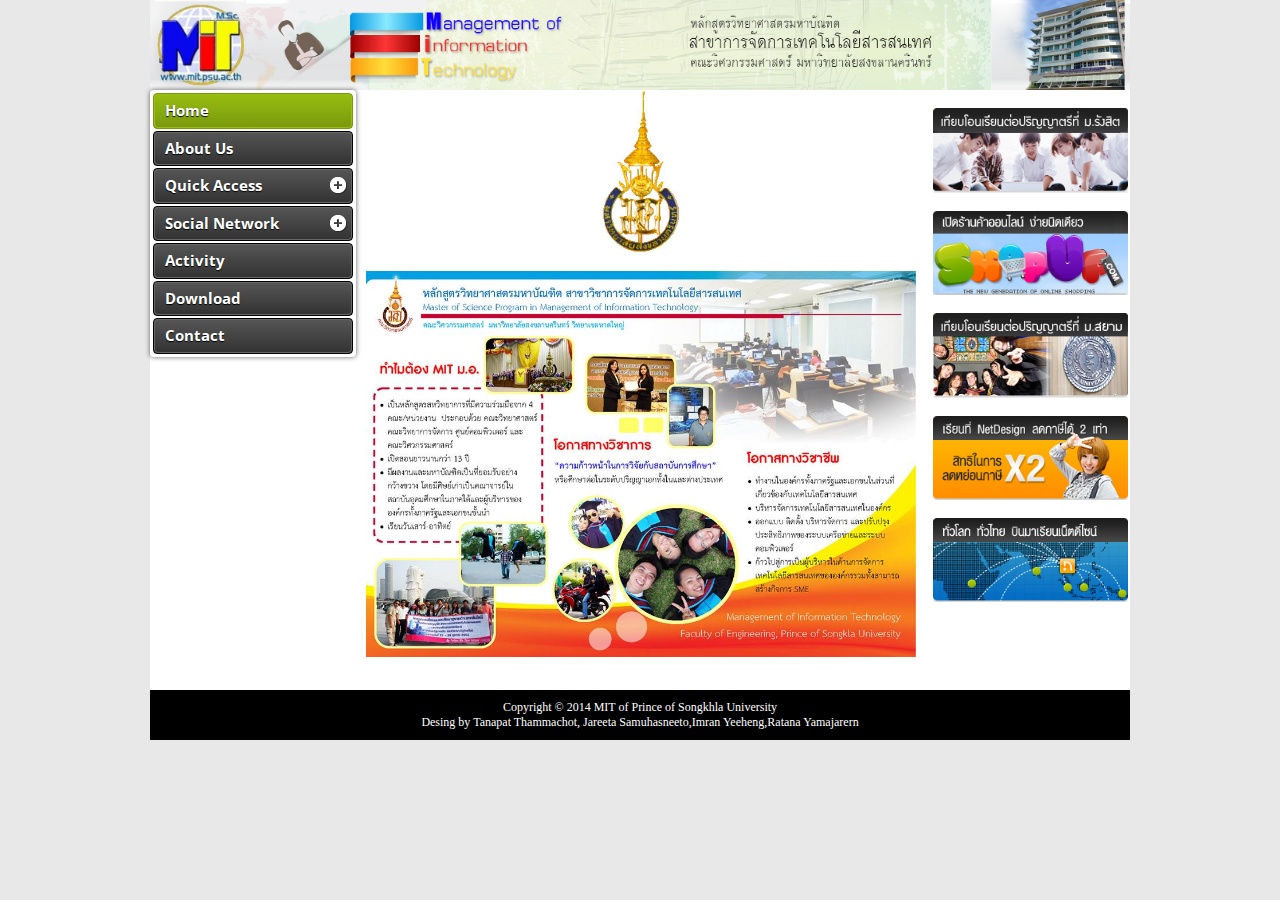
<file: index.html>
<!DOCTYPE html PUBLIC "-//W3C//DTD XHTML 1.0 Transitional//EN" "http://www.w3.org/TR/xhtml1/DTD/xhtml1-transitional.dtd">
<html xmlns="http://www.w3.org/1999/xhtml">
<head>
	<meta http-equiv="Content-Type" content="text/html; charset=utf-8" />
	<meta charset='utf-8'>
   <meta http-equiv="X-UA-Compatible" content="IE=edge">
   <meta name="viewport" content="width=device-width, initial-scale=1">
   <link rel="stylesheet" href="cssmenu/styles.css">
   <script src="cssmenu/jquery-latest.min.js" type="text/javascript"></script>
   <script src="cssmenu/script.js"></script>
<title>MIT@PSU</title>
<style type="text/css">
body {
	margin-left: 0px;
	margin-top: 0px;
	margin-right: 0px;
	margin-bottom: 0px;
	background-color: #E8E8E8;
}
</style>
<link href="stylesheet.css" rel="stylesheet" type="text/css" />
</head>

<body>
<table width="980" border="0" align="center" cellpadding="0" cellspacing="0">
  <tr>
    <td height="90" colspan="3" bgcolor="#CCCCCC"><img src="banner/MIT13.jpg" width="980" height="90" /></td>
  </tr>
  <tr>
    <td width="200" height="500" align="left" valign="top" bgcolor="#FFFFFF">
    	<div id='cssmenu'>
            <ul>
               <li class='active'><a href="iframe_home.html" target="text"><span>Home</span></a></li>
               <li class='last'><a href="iframe_abount.html" target="text"><span>About Us</span></a></li>
               <li class='has-sub'><a href='#'><span>Quick Access</span></a>
                  <ul>
                     <li><a href='http://www.psu.ac.th/th/' target="_blank"><span>PSU</span></a></li>
                     <li><a href='http://lms.psu.ac.th' target="_blank"><span>LMS@PSU</span></a></li>
                     <li class='last'><a href='http://www.clib.psu.ac.th/home/' target="_blank"><span>PSU Library</span></a></li>
                  </ul>
               </li>
               <li class='has-sub'><a href='#'><span>Social Network</span></a>
                  <ul>
                     <li><a href='https://th-th.facebook.com/MITPSU' target="_blank"><span>Facebook</span></a></li>
                     <li class='last'><a href='http://www.youtube.com/watch?v=7LF3cnbwKxU' target="_blank"><span>Youtube</span></a></li>
                  </ul>
               </li>
               <li class='last'><a href="iframe_activity.html" target="text"><span>Activity</span></a></li>
			   <li class='last'><a href="iframe_download.html" target="text"><span>Download</span></a></li>
               <li class='last'><a href="iframe_contact.html" target="text"><span>Contact</span></a></li>
            </ul>
        </div>
    </td>
    <td align="center" valign="top" bgcolor="#FFFFFF"><iframe name="text" src="iframe_home.html" width="550" height="600" align="middle" frameborder="0" scrolling="auto"></iframe>&nbsp;</td>
    <td width="200" align="center" valign="top" bgcolor="#FFFFFF"><br />      <img src="image/banner_rsu_s.jpg" width="195" height="85" /><br />
      <br />
    <img src="image/banner_shopup.jpg" alt="" width="195" height="84" /><br />
    <br />
    <img src="image/banner_su_s.jpg" alt="" width="195" height="85" /><br />
    <br />    
    <img src="image/banner_tax_s.jpg" alt="" width="195" height="84" /><br />
    <br />    <img src="image/bannerright_inter.jpg" alt="" width="195" height="84" /><br /></td>
  </tr>
  <tr>
    <td height="50" colspan="3" align="center" bgcolor="#000000" class="text1">Copyright © 2014 MIT of Prince of Songkhla University<br />
    Desing by Tanapat Thammachot, Jareeta Samuhasneeto,Imran Yeeheng,Ratana Yamajarern</td>
  </tr>
</table>
</body>
</html>
</file>
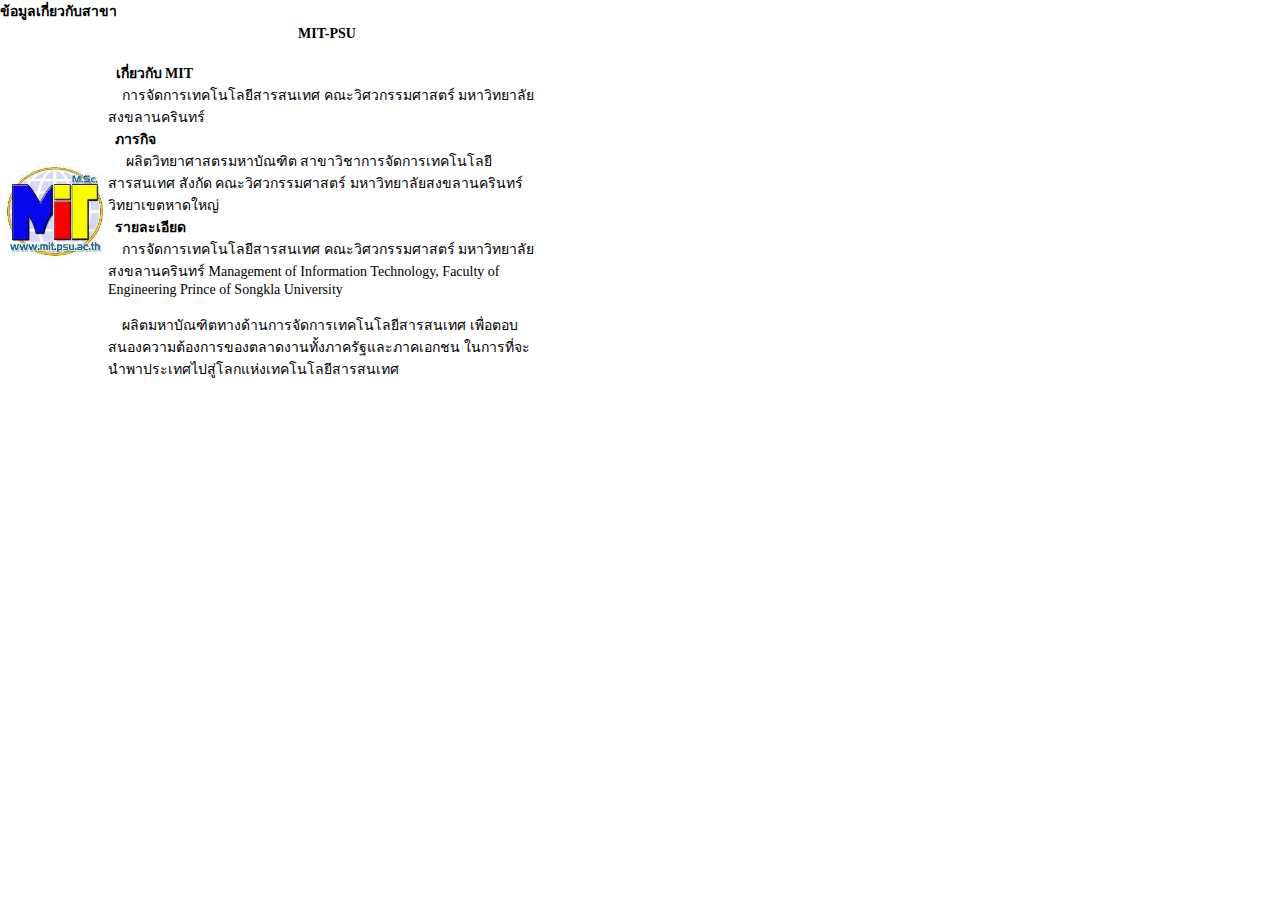
<file: iframe_abount.html>
<!DOCTYPE html PUBLIC "-//W3C//DTD XHTML 1.0 Transitional//EN" "http://www.w3.org/TR/xhtml1/DTD/xhtml1-transitional.dtd">
<html xmlns="http://www.w3.org/1999/xhtml">
<head>
<meta http-equiv="Content-Type" content="text/html; charset=utf-8" />
<title>Untitled Document</title>
<style type="text/css">
body {
	margin-left: 0px;
	margin-top: 0px;
	margin-right: 0px;
	margin-bottom: 0px;
}
</style>
<link href="stylesheet.css" rel="stylesheet" type="text/css" />
</head>

<body>
<table width="550" border="0" cellspacing="0" cellpadding="0">
  <tr>
    <td width="550" height="600" align="left" valign="top"><strong><span class="text2">ข้อมูลเกี่ยวกับสาขา</span></strong>
<table width="100%" border="0" cellpadding="0" cellspacing="4" >
        <tr>
          <td  width="100" rowspan="2"><img src="image/MIT.jpg" alt="MIT" width="100" height="99" /></td>
          <td width="468"  align="center" class="text2"><strong>MIT-PSU</strong></td>
        </tr>
        <tr>
          <td height="158"><p><strong> &nbsp;<span class="text2">&nbsp;เกี่ยวกับ</span></strong><span class="text2"><strong> MIT</strong><br />
            &nbsp;&nbsp;&nbsp;&nbsp;การจัดการเทคโนโลยีสารสนเทศ คณะวิศวกรรมศาสตร์  มหาวิทยาลัยสงขลานครินทร์ <br />
            <strong>&nbsp;&nbsp;ภารกิจ</strong> <br />
           &nbsp;&nbsp;&nbsp;&nbsp; ผลิตวิทยาศาสตรมหาบัณฑิต สาขาวิชาการจัดการเทคโนโลยีสารสนเทศ  สังกัด คณะวิศวกรรมศาสตร์ มหาวิทยาลัยสงขลานครินทร์ วิทยาเขตหาดใหญ่ <br />
           <strong>&nbsp;&nbsp;รายละเอียด</strong> <br />
            &nbsp;&nbsp;&nbsp;&nbsp;การจัดการเทคโนโลยีสารสนเทศ  คณะวิศวกรรมศาสตร์ มหาวิทยาลัยสงขลานครินทร์ 
			Management of Information Technology, Faculty of Engineering  Prince of Songkla University<br />
  <br />
          &nbsp;&nbsp;&nbsp;&nbsp;ผลิตมหาบัณฑิตทางด้านการจัดการเทคโนโลยีสารสนเทศ  เพื่อตอบสนองความต้องการของตลาดงานทั้งภาครัฐและภาคเอกชน  ในการที่จะนำพาประเทศไปสู่โลกแห่งเทคโนโลยีสารสนเทศ</span></p></td>
        </tr>
    </table></td>
  </tr>
</table>
</body>
</html>
</file>
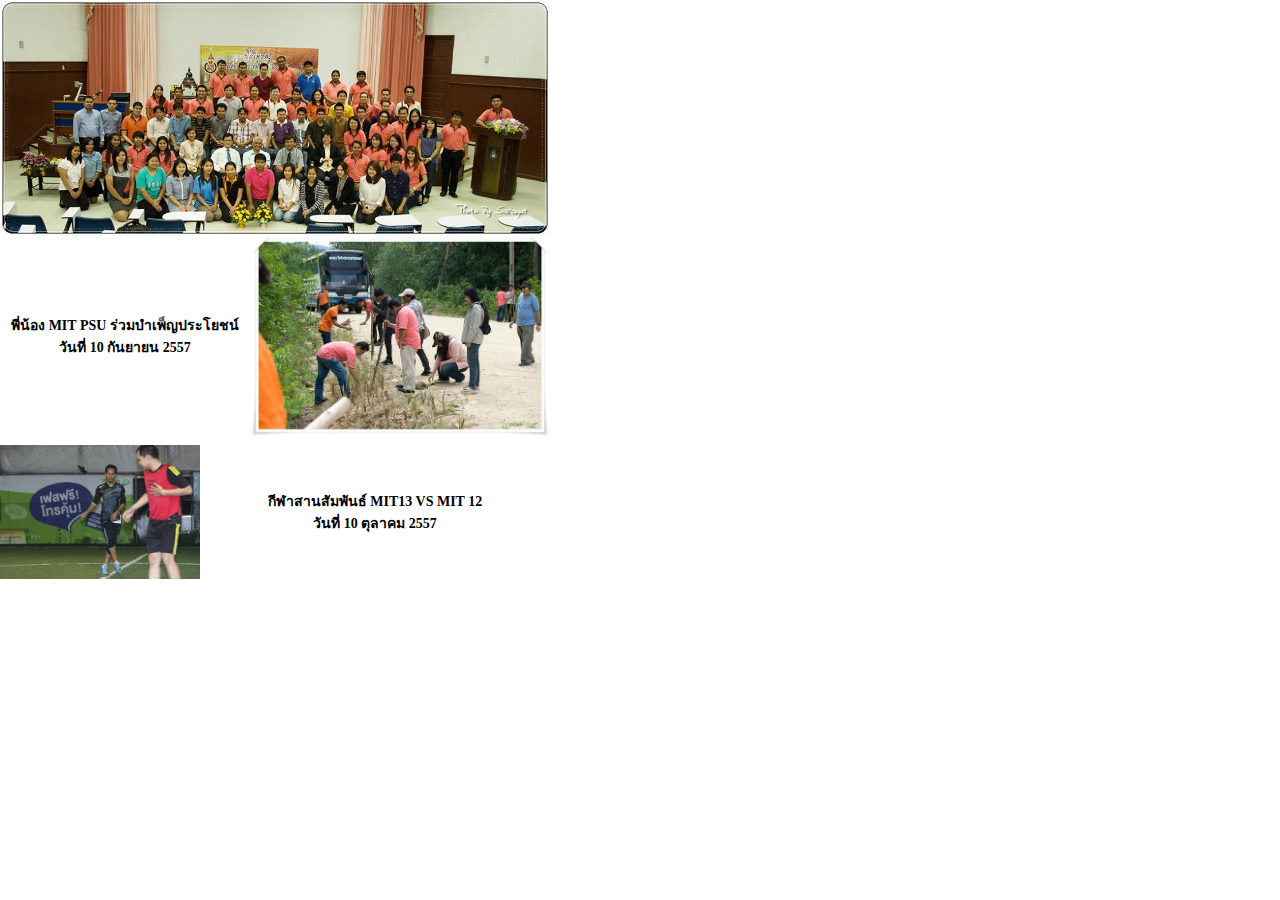
<file: iframe_activity.html>
<!DOCTYPE html PUBLIC "-//W3C//DTD XHTML 1.0 Transitional//EN" "http://www.w3.org/TR/xhtml1/DTD/xhtml1-transitional.dtd">
<html xmlns="http://www.w3.org/1999/xhtml">
<head>
<meta http-equiv="Content-Type" content="text/html; charset=utf-8" />
<title>Untitled Document</title>
<style type="text/css">
body {
	margin-left: 0px;
	margin-top: 0px;
	margin-right: 0px;
	margin-bottom: 0px;
}
</style>
<link href="stylesheet.css" rel="stylesheet" type="text/css" />
</head>

<body>
<table width="550" border="0" cellspacing="0" cellpadding="0">
  <tr>
    <td width="550" height="600" align="left" valign="top"><img src="image/2.jpg" width="550" height="236" />
      <table width="100%" border="0" cellspacing="0" cellpadding="0">
        <tr>
          <td width="52%" align="center" valign="middle" class="text2"><h1 class="text2">พี่น้อง MIT PSU ร่วมบำเพ็ญประโยชน์<br />
              วันที่ 10 กันยายน 2557 </h1></td>
          <td width="48%"><img src="image/1.jpg" width="300" height="200" /></td>
        </tr>
    </table>
      <table width="100%" border="0" cellspacing="0" cellpadding="0">
        <tr>
          <td width="36%" align="center" valign="middle" class="text2"><h1 class="text2"><img src="image/3.jpg" width="200" height="134" /></h1></td>
          <td width="64%" align="center"><span class="text2"><strong>กีฬาสานสัมพันธ์ MIT13 VS MIT 12<br />
วันที่ 10 ตุลาคม 2557 </strong></span></td>
        </tr>
    </table></td>
  </tr>
</table>
</body>
</html>
</file>
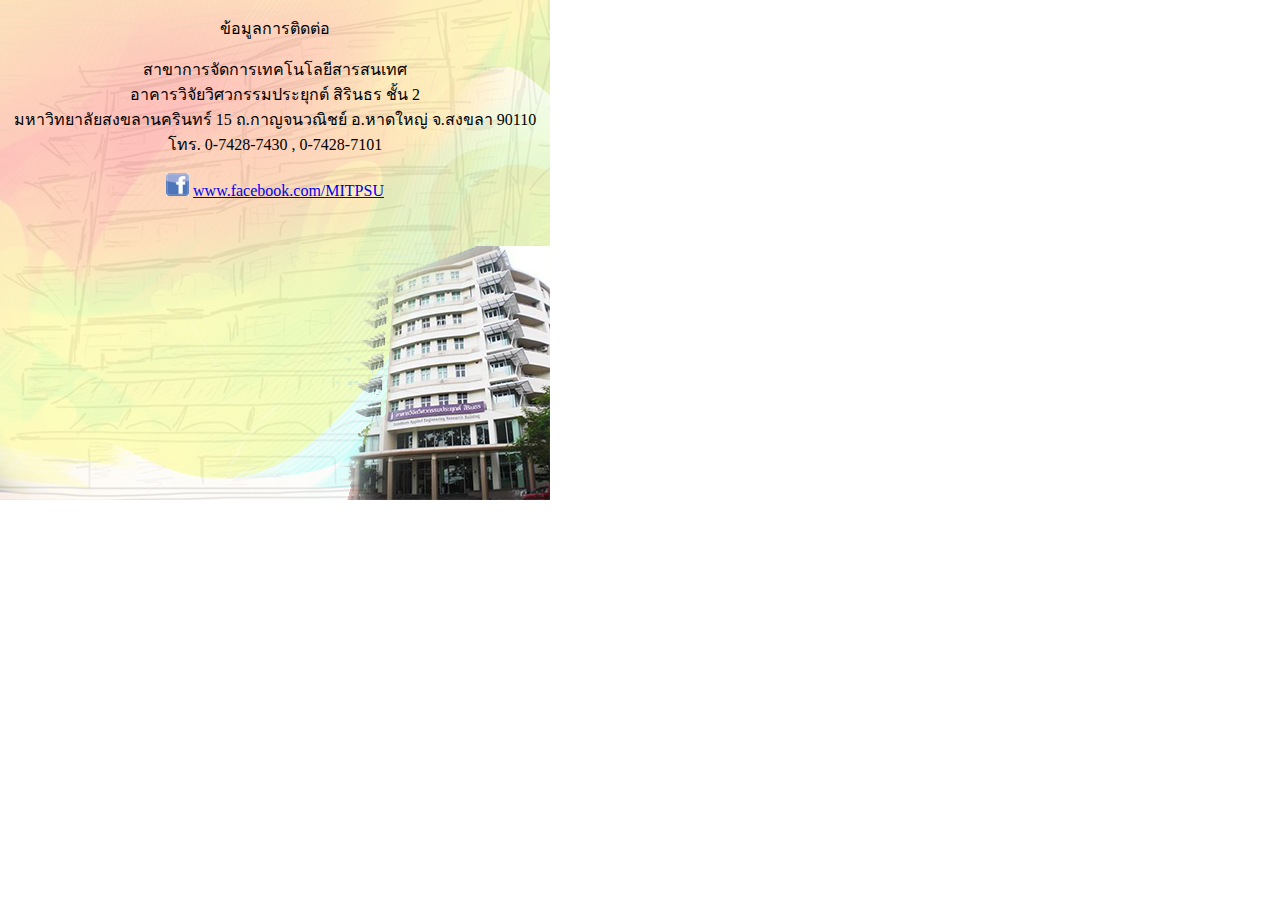
<file: iframe_contact.html>
<!DOCTYPE html PUBLIC "-//W3C//DTD XHTML 1.0 Transitional//EN" "http://www.w3.org/TR/xhtml1/DTD/xhtml1-transitional.dtd">
<html xmlns="http://www.w3.org/1999/xhtml">
<head>
<meta http-equiv="Content-Type" content="text/html; charset=utf-8" />
<title>ข้อมูลการติดต่อ</title>
<style type="text/css">
body {
	margin-left: 0px;
	margin-top: 0px;
	margin-right: 0px;
	margin-bottom: 0px;
}
</style>
</head>

<body>
<table width="550" height="500" border="0" cellpadding="0" cellspacing="0">
  <!--DWLayoutTable-->
  <tr>
    <td width="550" align="left" valign="top" background="image/ssd-1.jpg"><p align="center"> ข้อมูลการติดต่อ</p>
    <p align="center">สาขาการจัดการเทคโนโลยีสารสนเทศ<br />
      อาคารวิจัยวิศวกรรมประยุกต์ สิรินธร ชั้น 2 <br />
      มหาวิทยาลัยสงขลานครินทร์ 
    15 ถ.กาญจนวณิชย์ อ.หาดใหญ่ จ.สงขลา 90110<br />
     โทร. 0-7428-7430 , 0-7428-7101 </p>
    <p align="center"><img src="image/im-f.jpg" width="23" height="23" /> <a href="https://www.facebook.com/MITPSU">www.facebook.com/MITPSU</a></p></td>
  </tr>
</table>
</body>
</html>
</file>
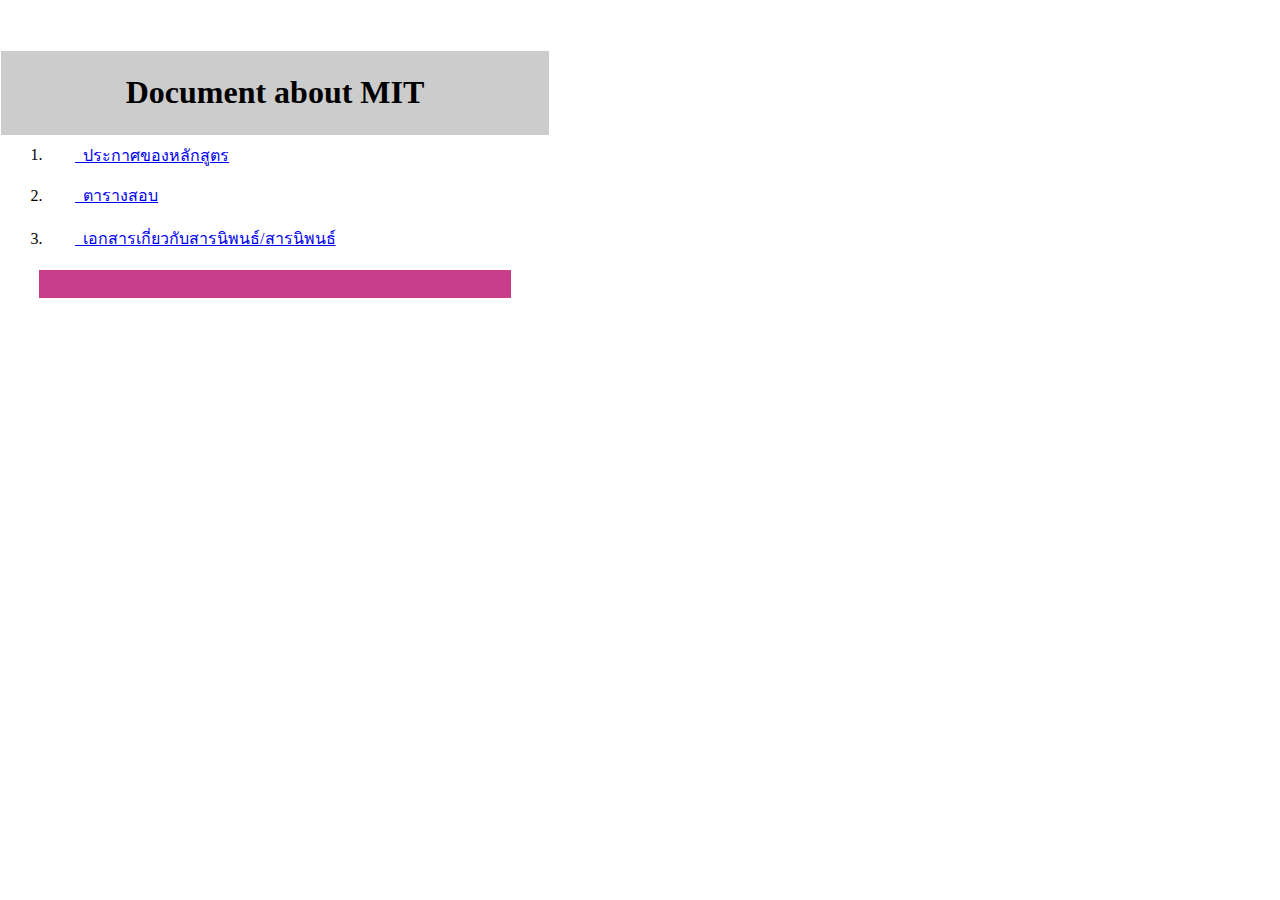
<file: iframe_download.html>
<!DOCTYPE html PUBLIC "-//W3C//DTD XHTML 1.0 Transitional//EN" "http://www.w3.org/TR/xhtml1/DTD/xhtml1-transitional.dtd">
<html xmlns="http://www.w3.org/1999/xhtml">
<head>
<meta http-equiv="Content-Type" content="text/html; charset=utf-8" />
<title>Untitled Document</title>
<style type="text/css">
body {
	margin-left: 0px;
	margin-top: 0px;
	margin-right: 0px;
	margin-bottom: 0px;
}
</style>
</head>

<body>
<table width="550" border="0" cellspacing="0" cellpadding="0">
  <tr>
    <td width="550" height="600" align="left" valign="top"><p>&nbsp;</p>
      <table width="100%" height="159" border="0" cellpadding="2" cellspacing="1">
        <tr>
          <td height="36" colspan="2" bgcolor="#CCCCCC"><div align="center">
            <h1>Document about MIT </h1>
          </div></td>
        </tr>
        <tr>
          <td width="13%" height="35"><div align="center">1.</div></td>
          <td width="87%"> <div align="left"><a href="doc/prakard.jpg">&nbsp;&nbsp;ประกาศของหลักสูตร </a></div></td>
        </tr>
        <tr>
          <td height="36"><div align="center">2.</div></td>
          <td><div align="left"><a href="doc/tableSop.jpg">&nbsp;&nbsp;ตารางสอบ</a></div></td>
        </tr>
        <tr>
          <td height="40"><div align="center">3.</div></td>
          <td><div align="left"><a href="doc/patatin.jpg">&nbsp;&nbsp;เอกสารเกี่ยวกับสารนิพนธ์/สารนิพนธ์ </a></div></td>
        </tr>
		 <tr>
          <td height="40" colspan="2"><div align="center"></div>            <div align="center"><img src="image/color_1.gif" width="472" height="28" /></div></td>
        </tr>
      </table>      
    <p>&nbsp;</p></td>
  </tr>
</table>
</body>
</html>
</file>
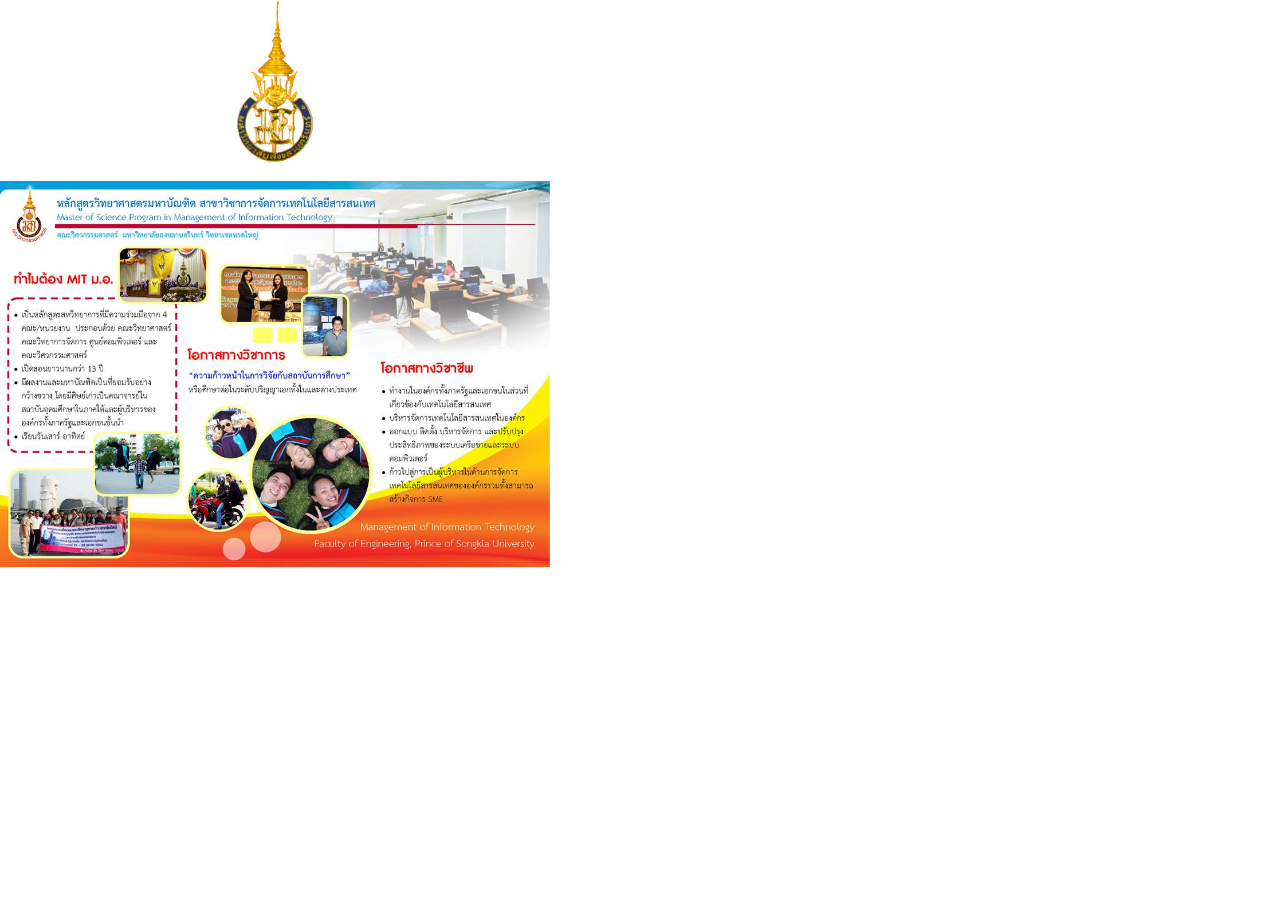
<file: iframe_home.html>
<!DOCTYPE html PUBLIC "-//W3C//DTD XHTML 1.0 Transitional//EN" "http://www.w3.org/TR/xhtml1/DTD/xhtml1-transitional.dtd">
<html xmlns="http://www.w3.org/1999/xhtml">
<head>
<meta http-equiv="Content-Type" content="text/html; charset=utf-8" />
<title>Untitled Document</title>
<style type="text/css">
body {
	margin-left: 0px;
	margin-top: 0px;
	margin-right: 0px;
	margin-bottom: 0px;
}
</style>
</head>

<body>
<table width="550" border="0" cellspacing="0" cellpadding="0">
  <tr>
    <td width="550" height="600" align="center" valign="top"><img src="image/p37_01.jpg" width="80" height="163" /><br />
    <br />      <img src="image/home1.jpg" width="550" height="386" /></td>
  </tr>
</table>
</body>
</html>
</file>
<file: cssmenu/styles.css>
@import url(http://fonts.googleapis.com/css?family=Open+Sans:400,600,300);
@charset "UTF-8";
/* Base Styles */
#cssmenu,
#cssmenu ul,
#cssmenu li,
#cssmenu a {
  margin: 0;
  padding: 0;
  border: 0;
  list-style: none;
  font-weight: normal;
  text-decoration: none;
  line-height: 1;
  font-family: 'Open Sans', sans-serif;
  font-size: 14px;
  position: relative;
}
#cssmenu a {
  line-height: 1.3;
}
#cssmenu {
  width: 200px;
  background: #fff;
  -webkit-border-radius: 4px;
  -moz-border-radius: 4px;
  border-radius: 4px;
  padding: 3px;
  -moz-box-shadow: 0 0 5px rgba(0, 0, 0, 0.6);
  -webkit-box-shadow: 0 0 5px rgba(0, 0, 0, 0.6);
  box-shadow: 0 0 5px rgba(0, 0, 0, 0.6);
}
#cssmenu > ul > li {
  margin: 0 0 2px 0;
}
#cssmenu > ul > li:last-child {
  margin: 0;
}
#cssmenu > ul > li > a {
  font-size: 15px;
  display: block;
  color: #ffffff;
  text-shadow: 0 1px 1px #000;
  background: #565656;
  background: -moz-linear-gradient(#565656 0%, #323232 100%);
  background: -webkit-gradient(linear, left top, left bottom, color-stop(0%, #565656), color-stop(100%, #323232));
  background: -webkit-linear-gradient(#565656 0%, #323232 100%);
  background: linear-gradient(#565656 0%, #323232 100%);
  border: 1px solid #000;
  -webkit-border-radius: 4px;
  -moz-border-radius: 4px;
  border-radius: 4px;
}
#cssmenu > ul > li > a > span {
  display: block;
  border: 1px solid #666666;
  padding: 6px 10px;
  -webkit-border-radius: 4px;
  -moz-border-radius: 4px;
  border-radius: 4px;
  font-weight: bold;
}
#cssmenu > ul > li > a:hover {
  text-decoration: none;
}
#cssmenu > ul > li.active {
  border-bottom: none;
}
#cssmenu > ul > li.active > a {
  background: #97be10;
  background: -moz-linear-gradient(#97be10 0%, #79980d 100%);
  background: -webkit-gradient(linear, left top, left bottom, color-stop(0%, #97be10), color-stop(100%, #79980d));
  background: -webkit-linear-gradient(#97be10 0%, #79980d 100%);
  background: linear-gradient(#97be10 0%, #79980d 100%);
  color: #fff;
  text-shadow: 0 1px 1px #000;
  border: 1px solid #79980d;
}
#cssmenu > ul > li.active > a span {
  border: 1px solid #97be10;
}
#cssmenu > ul > li.has-sub > a span {
  background: url(images/icon_plus.png) 98% center no-repeat;
}
#cssmenu > ul > li.has-sub.active > a span {
  background: url(images/icon_minus.png) 98% center no-repeat;
}
/* Sub menu */
#cssmenu ul ul {
  padding: 5px 12px;
  display: none;
}
#cssmenu ul ul li {
  padding: 3px 0;
}
#cssmenu ul ul a {
  display: block;
  color: #595959;
  font-size: 13px;
  font-weight: bold;
}
#cssmenu ul ul a:hover {
  color: #79980d;
}
</file>
<file: stylesheet.css>
@charset "utf-8";
/* CSS Document */
.text1{
	font-family:"MS Serif", "New York", serif;
	font-size:12px;
	color:#FFF;	
}
.text2{
	font-family:"MS Serif", "New York", serif;
	font-size:14px;
	color:#000;	
}
</file>
